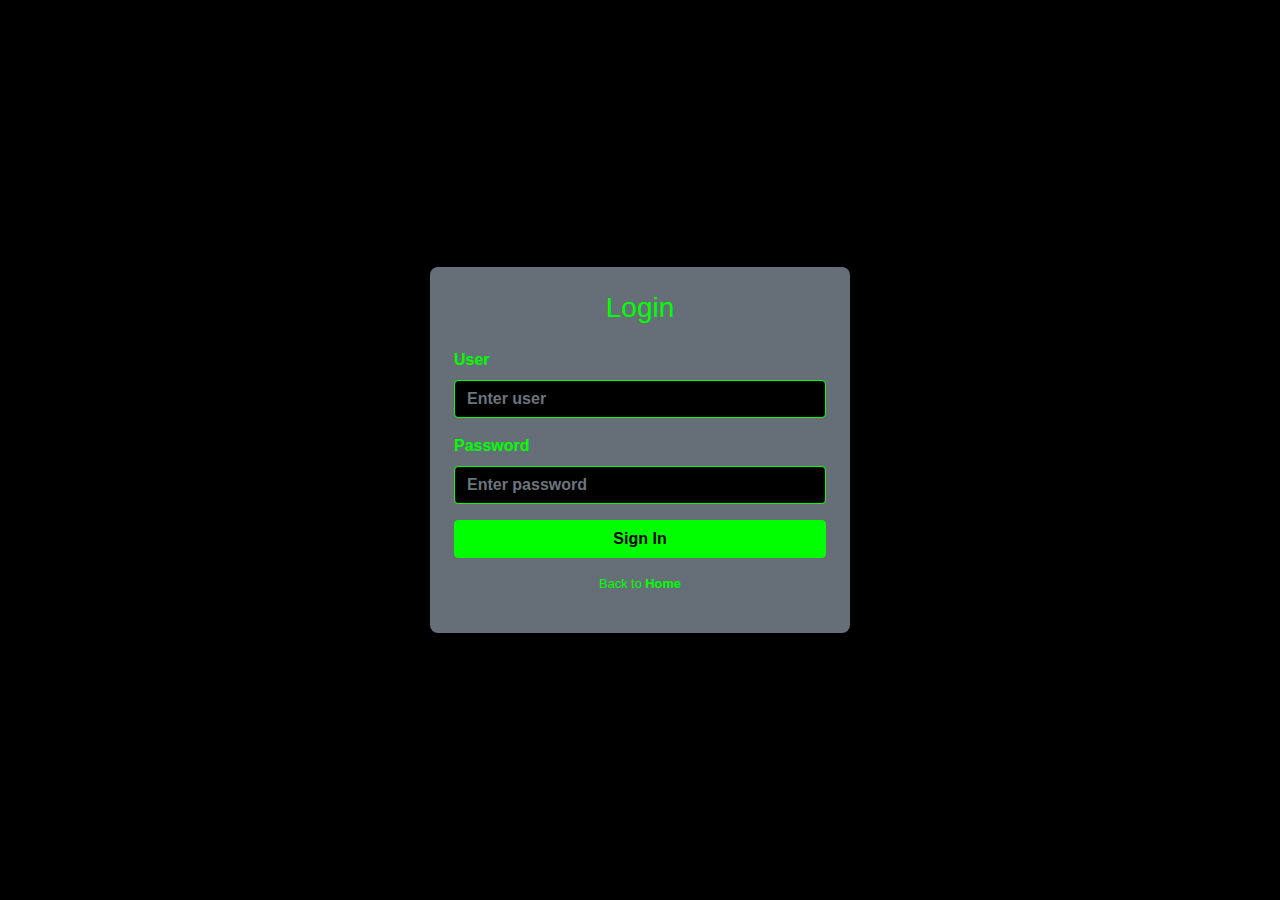
<file: StaticSite-2/login.html>
<!doctype html>
<html lang="en">

<head>
  <meta charset="utf-8" />
  <meta name="viewport" content="width=device-width, initial-scale=1, shrink-to-fit=no" />
  <title>Login - Static Site-2</title>
  <link rel="stylesheet" href="https://stackpath.bootstrapcdn.com/bootstrap/4.3.1/css/bootstrap.min.css"
    crossorigin="anonymous">

  <style>
    html, body {
      height: 100%;
      background-color: #000; 
      color: #00ff00;        
      font-weight: 700;      
      margin: 0;
      padding: 0;
    }
    .login-container {
      min-height: 100vh;
      display: flex;
      align-items: center;
      justify-content: center;
    }

    .login-card {
      background-color: rgba(108, 117, 125, 0.95); 
      padding: 1.5rem;
      border-radius: 8px;
      width: 100%;
      max-width: 420px;
    }

    .login-card label, .login-card small {
      color: #00ff00;
      font-weight: 700;
    }

    .form-control {
      font-weight: 700;
      color: #00ff00;
      background-color: #000;
      border: 1px solid #00ff00;
    }

    .btn-primary {
      background-color: #00ff00;
      border-color: #00ff00;
      color: #000;
      font-weight: 700;
    }
  </style>
</head>

<body>
  <div class="login-container">
    <div class="login-card">
      <h3 class="text-center mb-4">Login</h3>
      <form action="#" method="post" autocomplete="off">
        <div class="form-group">
          <label for="username">User</label>
          <input type="text" class="form-control" id="username" name="username" placeholder="Enter user" required>
        </div>

        <div class="form-group">
          <label for="password">Password</label>
          <input type="password" class="form-control" id="password" name="password" placeholder="Enter password"
            required>
        </div>

        <button type="submit" class="btn btn-primary btn-block">Sign In</button>
      </form>

      <p class="mt-3 small text-center">Back to <a href="index.html" style="color: #00ff00; font-weight:700;">Home</a></p>
    </div>
  </div>

  <script src="https://code.jquery.com/jquery-3.3.1.slim.min.js" crossorigin="anonymous"></script>
  <script src="https://cdnjs.cloudflare.com/ajax/libs/popper.js/1.14.7/umd/popper.min.js"
    crossorigin="anonymous"></script>
  <script src="https://stackpath.bootstrapcdn.com/bootstrap/4.3.1/js/bootstrap.min.js" crossorigin="anonymous"></script>
</body>
</html>
</file>
